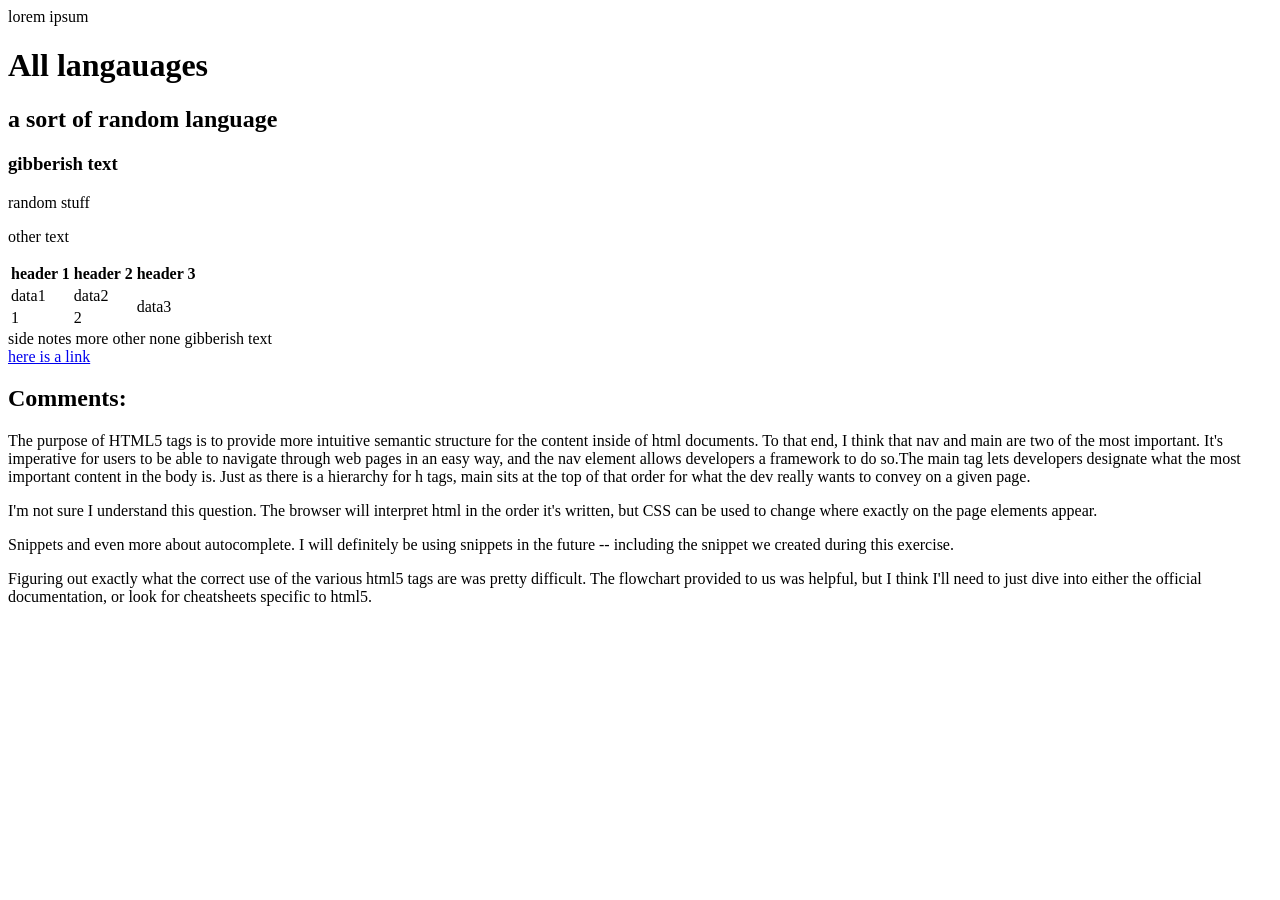
<file: html/gps/index.html>
<!DOCTYPE html>
<html>
<head>
  <title>practice</title>
  <meta charset="utf-8">
</head>
<body>
  <header> lorem ipsum </header>
  <main>
  <h1>All langauages</h1>
    <article>
    <h2>a sort of random language</h2>
      <section>
        <h3>gibberish text</h3>
        <p>
          random stuff
        </p>
      </section>
      <p>
        other text
      </p>
    </article>
    <table>
      <tr>
        <th>header 1</th>
        <th>header 2</th>
        <th>header 3</th>
      </tr>
      <tr>
        <td>data1</td>
        <td>data2</td>
        <td rowspan="2">data3</td>
      </tr>
      <tr>
        <td>1</td>
        <td>2</td>
      </tr>
    </table>
    <aside>side notes more other none gibberish text
    </aside>
  </main>
  <footer>
    <nav>
      <a href="../table-practice.html">here is a link</a>
    </nav>
  </footer>
  <section>
    <h2>Comments:</h2>
    <p>The purpose of HTML5 tags is to provide more intuitive semantic structure for the content inside of html documents. To that end, I think that nav and main are two of the most important. It's imperative for users to be able to navigate through web pages in an easy way, and the nav element allows developers a framework to do so.The main tag lets developers designate what the most important content in the body is. Just as there is a hierarchy for h tags, main sits at the top of that order for what the dev really wants to convey on a given page.</p>
    <p>I'm not sure I understand this question. The browser will interpret html in the order it's written, but CSS can be used to change where exactly on the page elements appear.</p>
    <p>Snippets and even more about autocomplete. I will definitely be using snippets in the future -- including the snippet we created during this exercise.</p>
    <p>Figuring out exactly what the correct use of the various html5 tags are was pretty difficult. The flowchart provided to us was helpful, but I think I'll need to just dive into either the official documentation, or look for cheatsheets specific to html5.</p>
  </section>
</body>
</html>
</file>
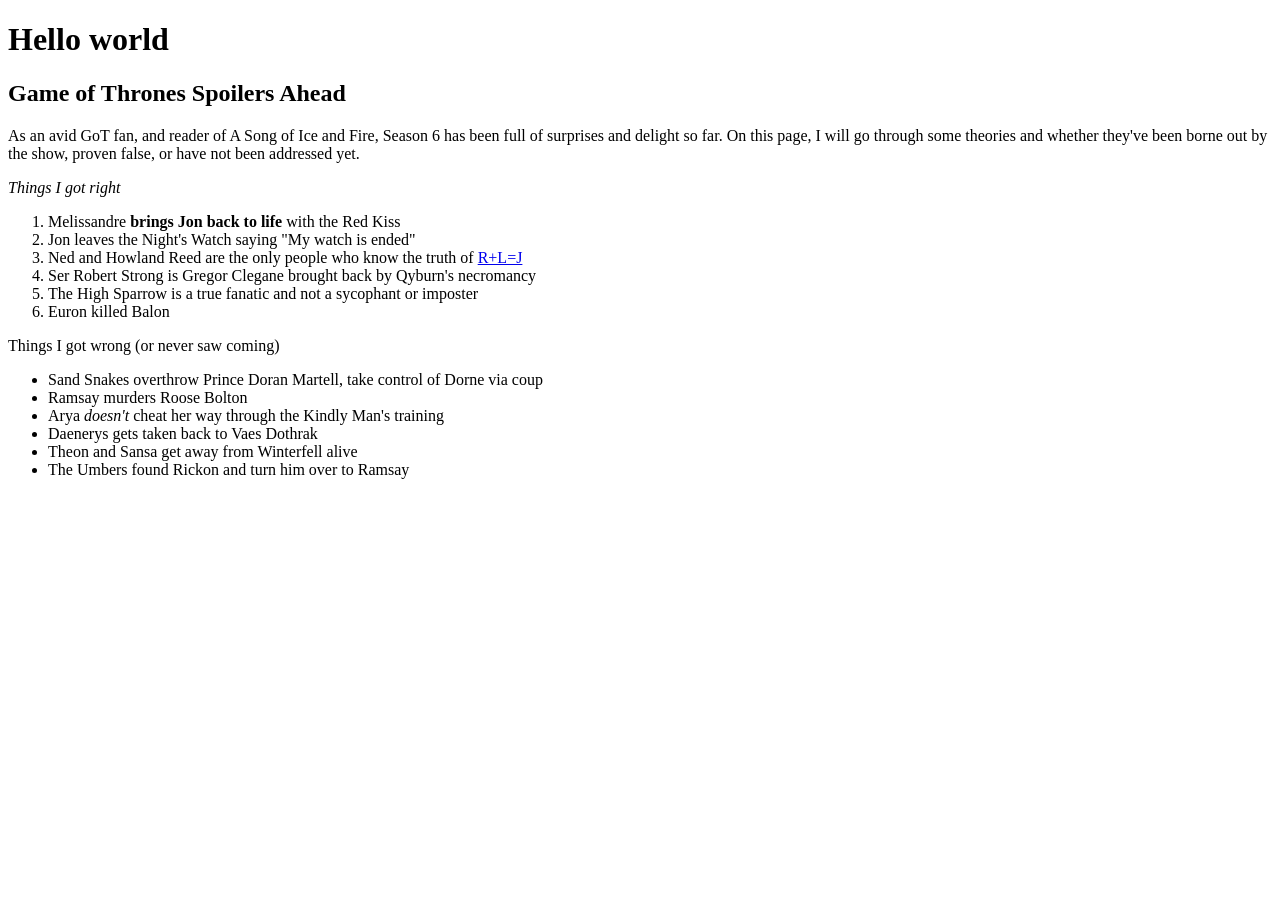
<file: html/web_basics/index.html>
<!Doctype html>
<html>
<head>
  <title>Kevin's Page</title>
</head>
<body>
  <h1>
    Hello world
  </h1>
  <h2>
    Game of Thrones Spoilers Ahead
  </h2>
  <p> As an avid GoT fan, and reader of A Song of Ice and Fire, Season 6 has been full of surprises and delight so far. On this page, I will go through some theories and whether they've been borne out by the show, proven false, or have not been addressed yet. </p>
  <p> <em> Things I got right </em> </p>
  <ol>
    <li> Melissandre <strong>brings Jon back to life</strong> with the Red Kiss </li>
    <li> Jon leaves the Night's Watch saying "My watch is ended"</li>
    <li> Ned and Howland Reed are the only people who know the truth of <a href= "https://en.wikipedia.org/wiki/R%2BL%3DJ_Theory">R+L=J</a> </li>
    <li> Ser Robert Strong is Gregor Clegane brought back by Qyburn's necromancy </li>
    <li> The High Sparrow is a true fanatic and not a sycophant or imposter </li>
    <li> Euron killed Balon</li>
  </ol>
  <p> Things I got wrong (or never saw coming)</p>
  <ul>
    <li> Sand Snakes overthrow Prince Doran Martell, take control of Dorne via coup</li>
    <li> Ramsay murders Roose Bolton</li>
    <li> Arya <em>doesn't</em> cheat her way through the Kindly Man's training</li>
    <li> Daenerys gets taken back to Vaes Dothrak</li>
    <li> Theon and Sansa get away from Winterfell alive</li>
    <li> The Umbers found Rickon and turn him over to Ramsay</li>
  </ul>
</body>
</html>
</file>
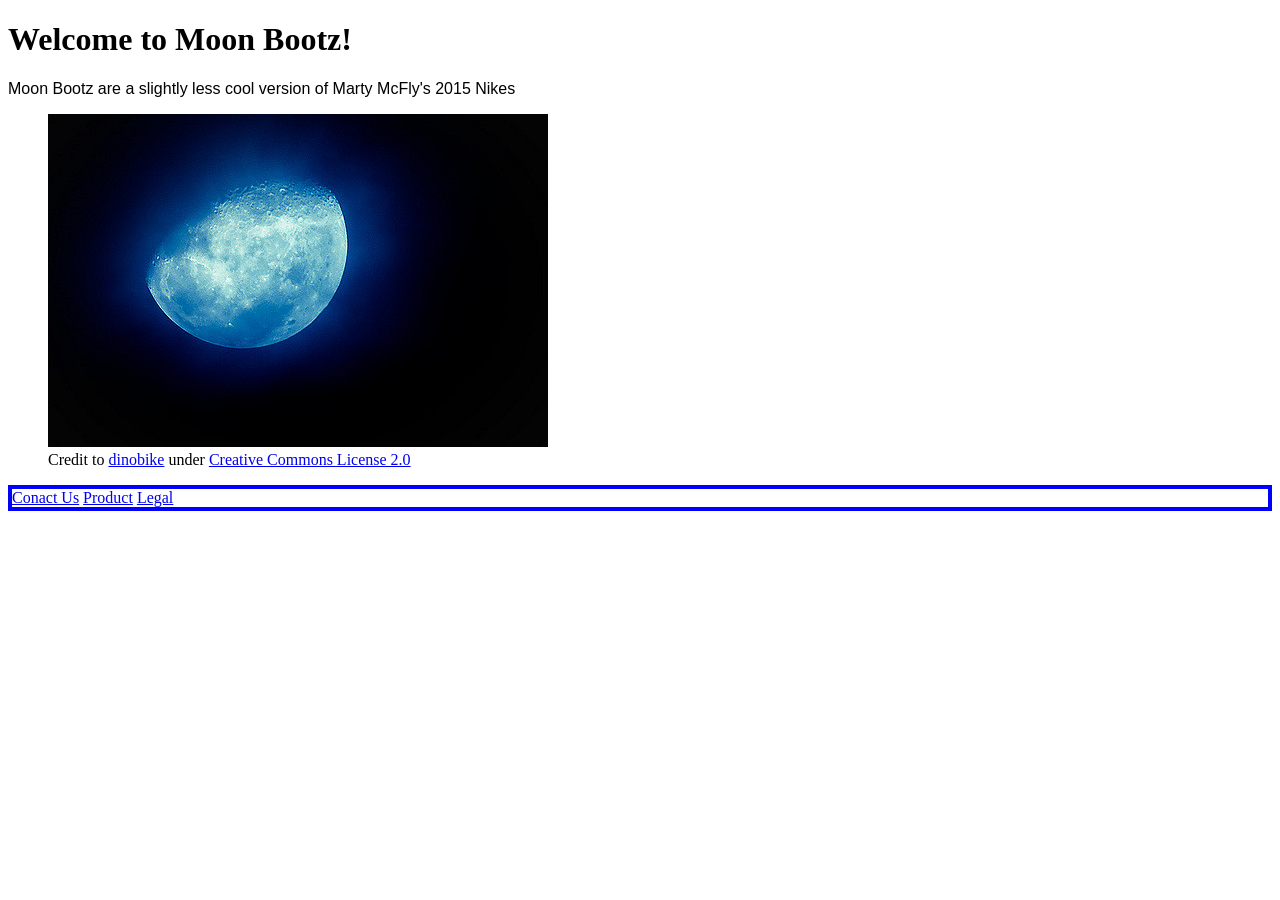
<file: web_dev/client_side_js/index.html>
<!Doctype HTML>
<html>
<head>
  <title>Moon Bootz Are Awesome!</title>
</head>
<body>
<h1> Welcome to Moon Bootz!
</h1>
<p>
  Moon Bootz are a slightly less cool version of Marty McFly's 2015 Nikes
</p>
<figure>
<img src="images/blue_moon.jpg" alt="blue moon" />
<figcaption>Credit to <a href= "https://www.flickr.com/photos/22586679@N04/3857267279/in/[base64]">dinobike</a> under <a href= "https://creativecommons.org/licenses/by-nd/2.0/">Creative Commons License 2.0</a> </figcaption>
</figure>
<nav>
  <a href= "contact.html">Conact Us</a>
  <a href= "product_details.html">Product</a>
  <a href= "legal/waiver.html">Legal</a>
</nav>
<script src="script.js"></script>
</body>
</html>
</file>
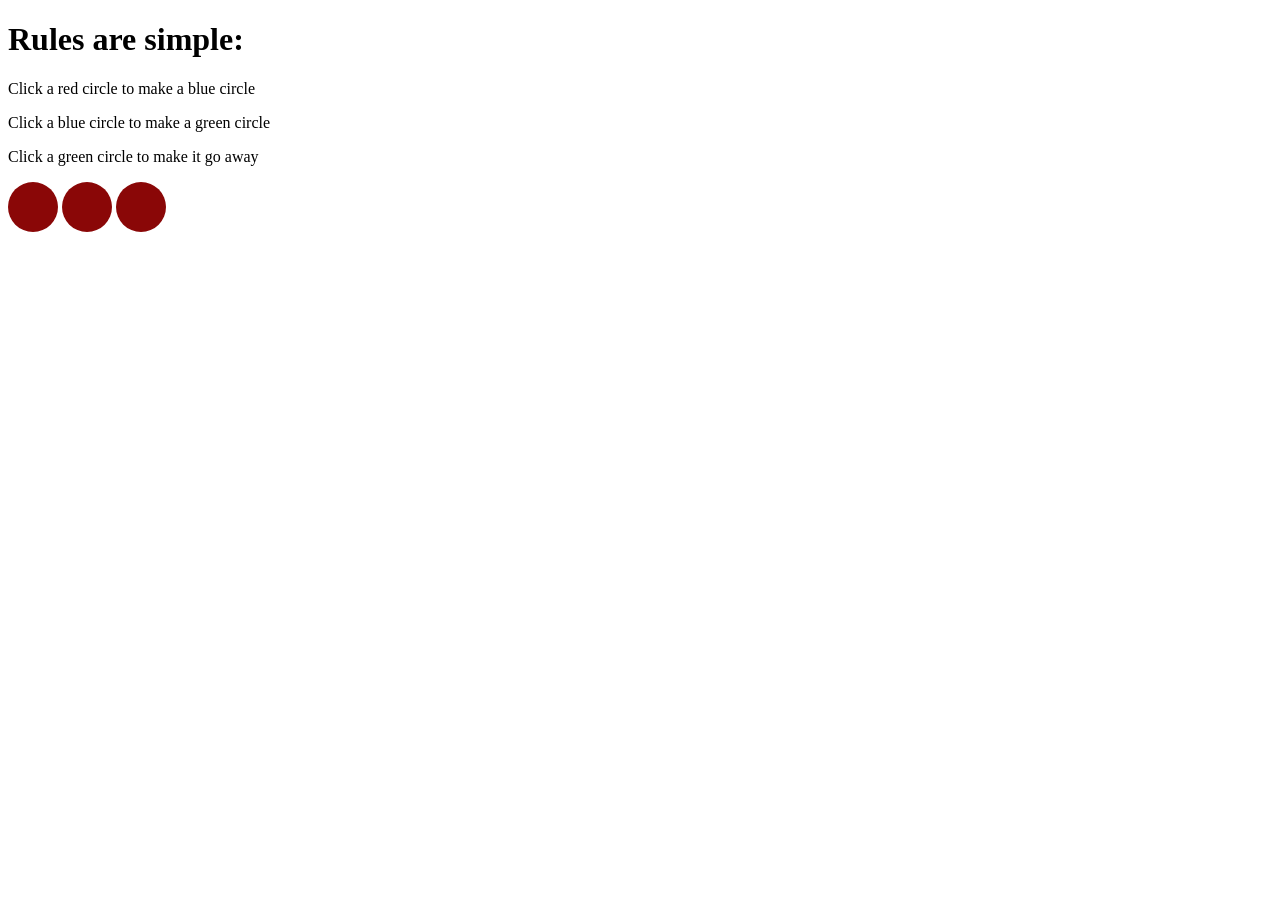
<file: web_dev/jquery/index.html>
<!DOCTYPE html>
<html>
<head>
  <title>Time Waster</title>
  <meta charset= "utf-8">
  <link rel="stylesheet" type="text/css" href="stylesheet.css">
  <script type="text/javascript" src="script.js"></script>
</head>
<body>
  <h1>Rules are simple:</h1>
  <p>Click a red circle to make a blue circle</p>
  <p>Click a blue circle to make a green circle</p>
  <p>Click a green circle to make it go away</p>
  <div></div>
  <div></div>
  <div></div>
</body>
</html>
</file>
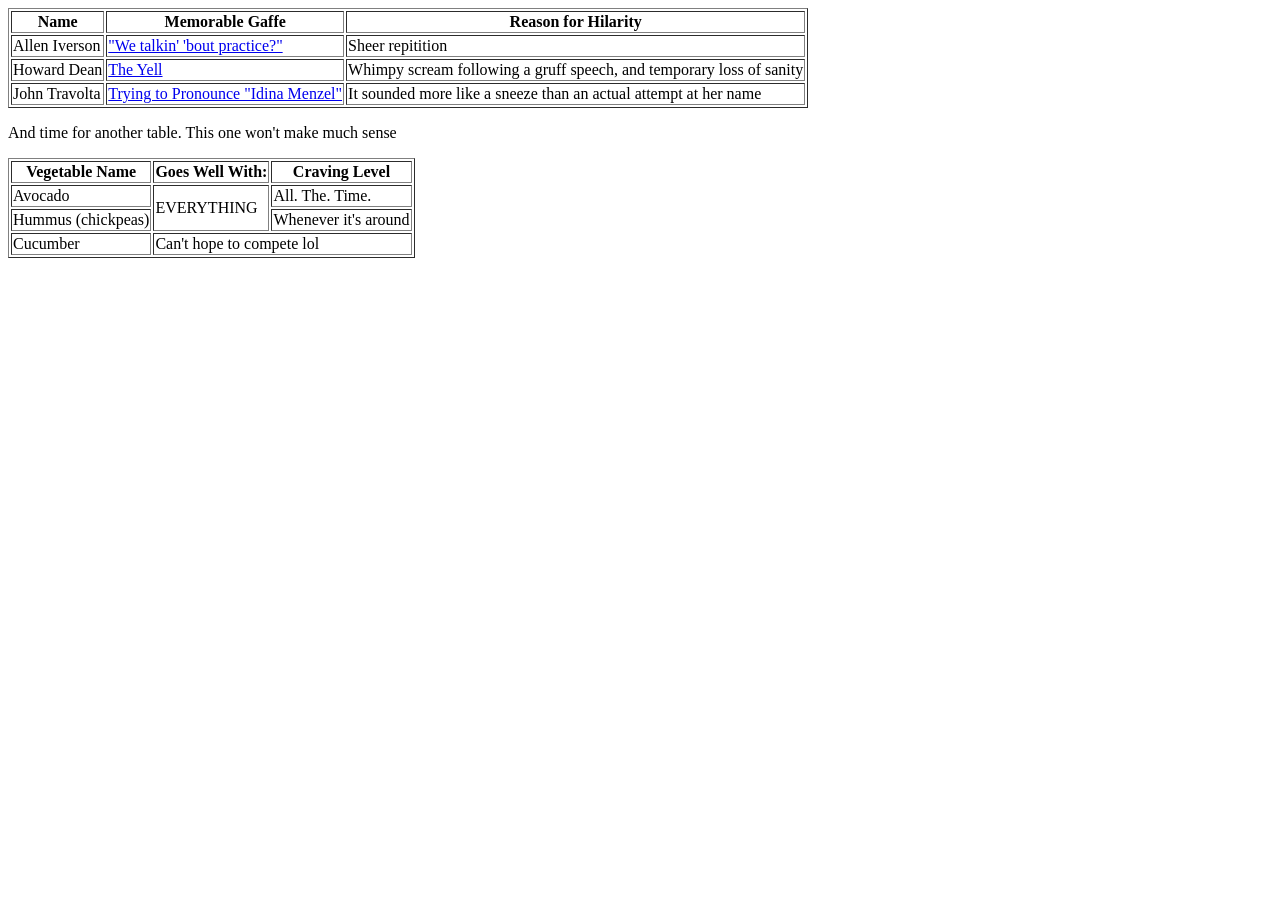
<file: html/table-practice.html>
<!doctype html>
<html>
<head>
  <title>We Talkin' 'Bout Practice</title>
</head>
<body>
<table border=1>
  <tr>
    <th>Name</th>
    <th>Memorable Gaffe</th>
    <th>Reason for Hilarity</th>
  </tr>
  <tr>
    <td>Allen Iverson</td>
    <td><a href= "https://youtu.be/eGDBR2L5kzI">"We talkin' 'bout practice?"</a></td>
    <td>Sheer repitition</td>
  </tr>
  <tr>
    <td>Howard Dean</td>
    <td><a href= "https://youtu.be/RwkNnMrsx7Q">The Yell</a></td>
    <td>Whimpy scream following a gruff speech, and temporary loss of sanity</td>
  </tr>
  <tr>
    <td>John Travolta</td>
    <td><a href= "https://youtu.be/XevUKl9UMO8">Trying to Pronounce "Idina Menzel"</a></td>
    <td>It sounded more like a sneeze than an actual attempt at her name</td>
  </tr>
</table>
<p>And time for another table. This one won't make much sense</p>
<table border=1>
  <tr>
    <th>Vegetable Name</th>
    <th>Goes Well With:</th>
    <th>Craving Level</th>
  </tr>
  <tr>
    <td>Avocado</td>
    <td rowspan="2">EVERYTHING</td>
    <td>All. The. Time.</td>
  </tr>
  <tr>
    <td>Hummus (chickpeas)</td>
    <td>Whenever it's around</td>
  </tr>
  <tr>
    <td>Cucumber</td>
    <td colspan="2">Can't hope to compete lol</td>
  </tr>
</table>
</body>
</html>
</file>
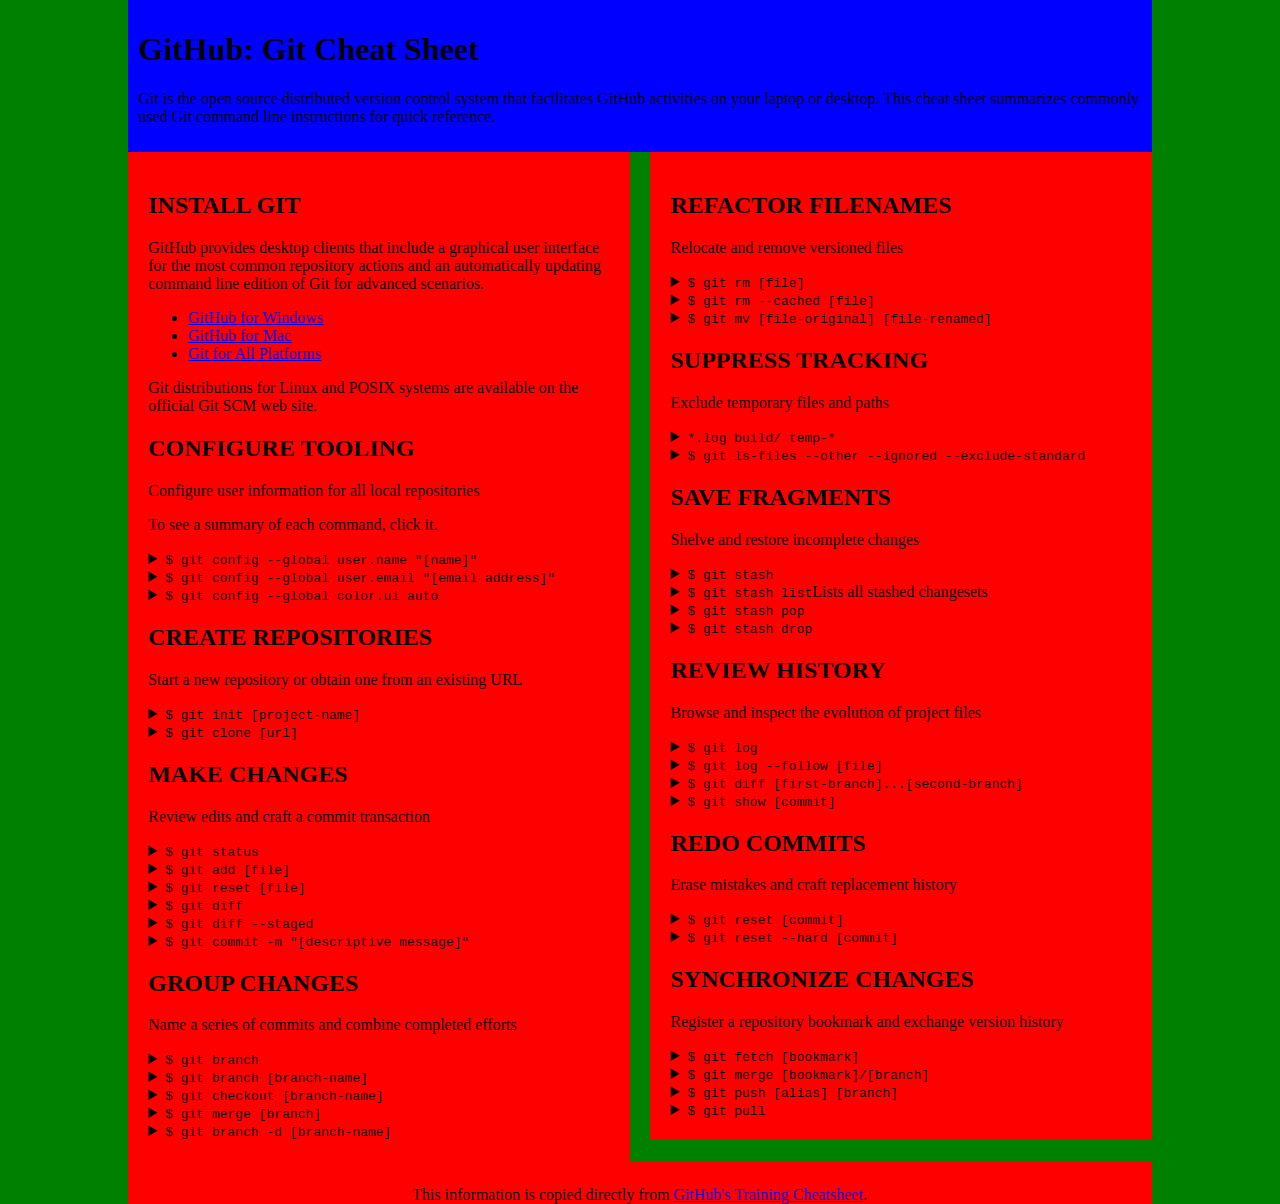
<file: css/gps/gps2-1.html>
<!--
Write your names here:
1. Kevin McGovern
2. Amir
We spent [1.3] hours on this challenge.
-->

<!-- This challenge uses HTML5 syntax that may not be available in all browsers (It works in Chrome and Safari, from my testing. (<details> and<summary>). -->

<!DOCTYPE html>
<html lang="en">
  <head>
    <meta charset="UTF-8">
    <link rel="stylesheet" href="gps2-1.css" type= "text/css">
    <title>Git Cheat Sheet</title>
  </head>

  <body>
    <header>
      <h1>GitHub: Git Cheat Sheet</h1>
      <p>Git is the open source distributed version control system that
        facilitates GitHub activities on your laptop or desktop.
        This cheat sheet summarizes commonly used Git command line
        instructions for quick reference.</p>
    </header>

    <section class="column-1">
      <article>
        <h2>INSTALL GIT</h2>
        <p>GitHub provides desktop clients that include a graphical user
        interface for the most common repository actions and an automatically
        updating command line edition of Git for advanced scenarios.</p>
        <ul>
          <li><a href="https://windows.github.com">GitHub for Windows</a></li>
          <li><a href="https://mac.github.com">GitHub for Mac</a></li>
          <li><a href="http://git-scm.com">Git for All Platforms</a></li>
        </ul>

        Git distributions for Linux and POSIX systems are available on the
        official Git SCM web site.
      </article>

      <article>
        <h2>CONFIGURE TOOLING</h2>
        <p>Configure user information for all local repositories</p>
        <p> To see a summary of each command, click it.</p>

        <details>
          <summary><code>$ git config --global user.name "[name]"</code></summary>
          <p>Sets the name you want attached to your commit transactions</p>
        </details>

        <details>
          <summary><code>$ git config --global user.email "[email address]"</code></summary>
          <p>Sets the email you want atached to your commit transactions</p>
        </details>

        <details>
          <summary><code>$ git config --global color.ui auto</code></summary>
          <p>Enables helpful colorization of command line output</p>
        </details>
      </article>

      <article>
        <h2>CREATE REPOSITORIES</h2>
        <p>Start a new repository or obtain one from an existing URL</p>

        <details>
          <summary><code>$ git init [project-name]</code></summary>
          <p>Creates a new local repository with the specified name</p>
        </details>

        <details>
          <summary><code>$ git clone [url]</code></summary>
          <p>Downloads a project and its entire version history</p>
        </details>
      </article>

      <article>
        <h2>MAKE CHANGES</h2>
        <p>Review edits and craft a commit transaction</p>

        <details>
          <summary><code>$ git status</code></summary>
          <p>Lists all new or modified files to be committed</p>
        </details>

        <details>
          <summary><code>$ git add [file]</code></summary>
          <p>Snapshots the file in preparation for versioning</p>
        </details>

        <details>
          <summary><code>$ git reset [file]</code></summary>
          <p>Unstages the file, but preserve its contents</p>
        </details>

        <details>
          <summary><code>$ git diff</code></summary>
          <p>Shows file differences not yet staged</p>
        </details>

        <details>
          <summary><code>$ git diff --staged</code></summary>
          <p>Shows file differences between staging and the last file version</p>
        </details>

        <details>
          <summary><code>$ git commit -m "[descriptive message]"</code></summary>
          <p>Records file snapshots permanently in version history</p>
        </details>
      </article>

      <article>
        <h2>GROUP CHANGES</h2>
        <p>Name a series of commits and combine completed efforts</p>

        <details>
          <summary><code>$ git branch</code></summary>
          <p>Lists all local branches in the current repository</p>
        </details>

        <details>
          <summary><code>$ git branch [branch-name]</code></summary>
          <p>Creates a new branch</p>
        </details>

        <details>
          <summary><code>$ git checkout [branch-name]</code></summary>
          <p>Switches to the specified branch and updates the working directory</p>
        </details>

        <details>
          <summary><code>$ git merge [branch]</code></summary>
          <p>Combines the specified branch’s history into the current branch</p>
        </details>

        <details>
          <summary><code>$ git branch -d [branch-name]</code></summary>
          <p>Deletes the specified branch</p>
        </details>
      </article>
    </section>

    <section class="column-2">
      <article>
        <h2>REFACTOR FILENAMES</h2>
        <p>Relocate and remove versioned files</p>

        <details>
          <summary><code>$ git rm [file]</code></summary>
          <p>Deletes the file from the working directory and stages the deletion</p>
        </details>

        <details>
          <summary><code>$ git rm --cached [file]</code></summary>
          <p>Removes the file from version control but preserves the file locally</p>
        </details>

        <details>
          <summary><code>$ git mv [file-original] [file-renamed]</code></summary>
          <p>Changes the file name and prepares it for commit</p>
        </details>
      </article>

      <article>
        <h2>SUPPRESS TRACKING</h2>
        <p>Exclude temporary files and paths</p>

        <details>
          <summary><code>*.log
                    build/
                    temp-*
          </code></summary>
          <p>A text file named .gitignore suppresses accidental versioning of files and paths matching the specified paterns</p>
        </details>

        <details>
          <summary><code>$ git ls-files --other --ignored --exclude-standard</code></summary>
          <p>Lists all ignored files in this project</p>
        </details>
      </article>

      <article>
        <h2>SAVE FRAGMENTS</h2>
        <p>Shelve and restore incomplete changes</p>

        <details>
          <summary><code>$ git stash</code></summary>
          <p>Temporarily stores all modified tracked files</p>
        </details>

        <details>
          <summary><code>$ git stash list</code>Lists all stashed changesets</summary>
          <p></p>
        </details>

        <details>
          <summary><code>$ git stash pop</code></summary>
          <p>Restores the most recently stashed files</p>
        </details>

        <details>
          <summary><code>$ git stash drop</code></summary>
          <p>Discards the most recently stashed changeset</p>
        </details>

      </article>

      <article>
        <h2>REVIEW HISTORY</h2>
        <p>Browse and inspect the evolution of project files</p>

        <details>
          <summary><code>$ git log</code></summary>
          <p>Lists version history for the current branch</p>
        </details>

        <details>
          <summary><code>$ git log --follow [file]</code></summary>
          <p>Lists version history for a file, including renames</p>
        </details>

        <details>
          <summary><code>$ git diff [first-branch]...[second-branch]</code></summary>
          <p>Shows content differences between two branches</p>
        </details>

        <details>
          <summary><code>$ git show [commit]</code></summary>
          <p>Outputs metadata and content changes of the specified commit</p>
        </details>
      </article>

      <article>
        <h2>REDO COMMITS</h2>
        <p>Erase mistakes and craft replacement history</p>

        <details>
          <summary><code>$ git reset [commit]</code></summary>
          <p>Undoes all commits after [commit], preserving changes locally</p>
        </details>

        <details>
          <summary><code>$ git reset --hard [commit]</code></summary>
          <p>Discards all history and changes back to the specified commit</p>
        </details>
      </article>

      <article>
        <h2>SYNCHRONIZE CHANGES</h2>
        <p>Register a repository bookmark and exchange version history</p>

        <details>
          <summary><code>$ git fetch [bookmark]</code></summary>
          <p>Downloads all history from the repository bookmark</p>
        </details>

        <details>
          <summary><code>$ git merge [bookmark]/[branch]</code></summary>
          <p>Combines bookmark’s branch into current local branch</p>
        </details>

        <details>
          <summary><code>$ git push [alias] [branch]</code></summary>
          <p>Uploads all local branch commits to GitHub</p>
        </details>

        <details>
          <summary><code>$ git pull</code></summary>
          <p>Downloads bookmark history and incorporates changes</p>
        </details>
      </article>
    </section>

    <footer>
      This information is copied directly from <a href="https://training.github.com/kit/downloads/github-git-cheat-sheet.pdf">GitHub's Training Cheatsheet</a>.
    </footer>
  <!-- 1) I feel more confident in my capabilities with positioning, mainly in the Edison "I found 1,000 ways not to position two columns" sort of way. But I'm okay with that because weeding out mistakes helps to fill out knowledge. Understanding why something fails is often more important than why something succeeds. Also, my CSS textbook arrived today, so now I have another resource to consult.
  2) I think I did a good job of picking CSS up, but I'm not very design or artistically minded so there's a lot that I can do but cannot come up with a use case for because I don't really have a good handle on how to make a webpage look nice. The colors I use seem garish, and I can't figure out how to have elements display together in an aesthetically pleasing way. Maybe it's time to fiddle with my .io page and work on this. -->
  </body>
</html>
</file>
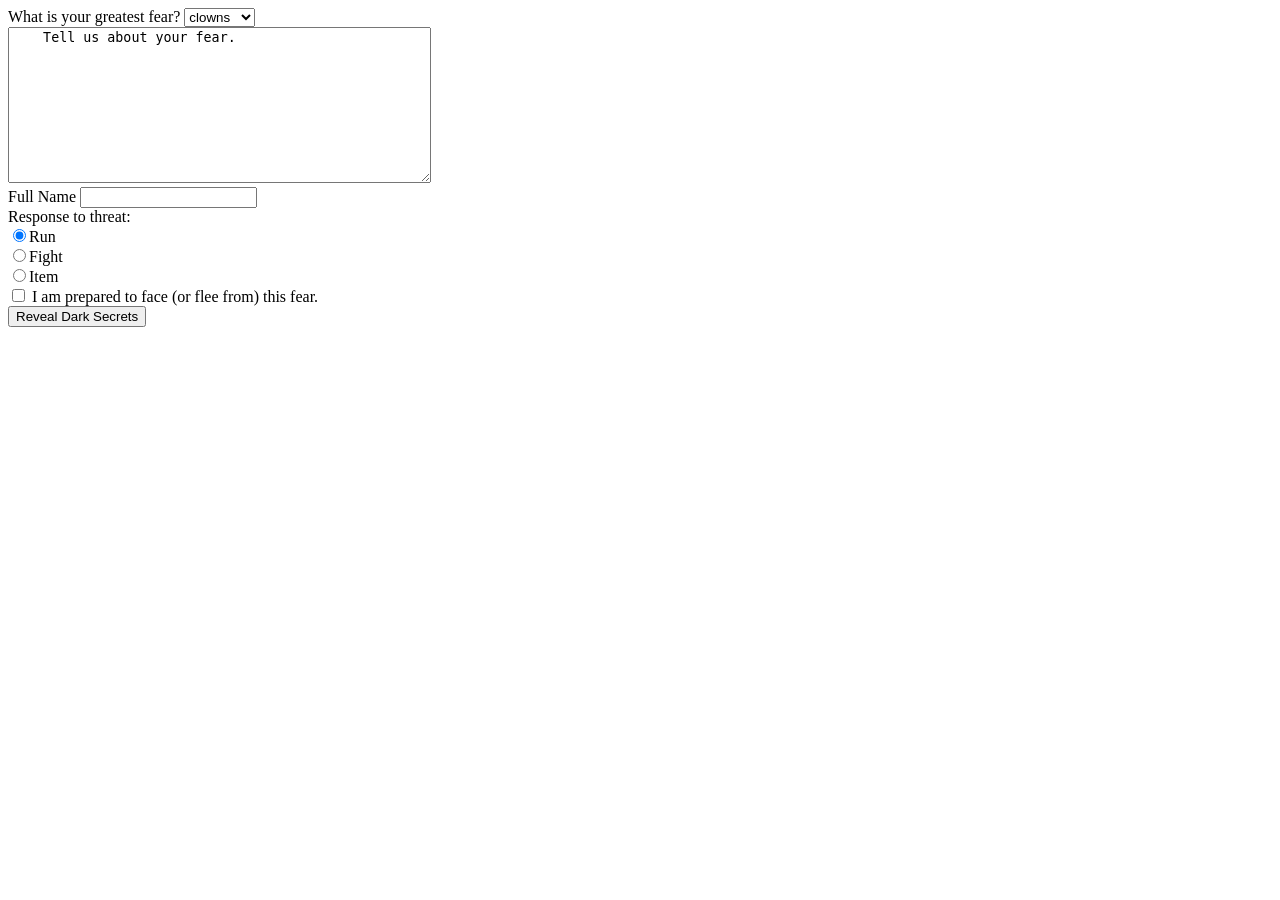
<file: html/forms/practice-form.html>
<!DOCTYPE html>
<html>
<head>
  <title>The Form</title>
</head>
<body>

<form action="success.html">

<div>
  <label>What is your greatest fear?</label>
  <select name="fear">
    <option>clowns</option>
    <option>badgers</option>
    <option>spoons</option>
  </select>
</div>

<div>
  <textarea name="fear-description" rows="10" cols="50">
    Tell us about your fear.
  </textarea>
</div>

<div>
  <label>Full Name</label>
  <input type="text" name="fullname">
</div>

<div>
  <label>Response to threat:</label><br>
  <input type="radio" name="response" value="" checked>Run<br>
  <input type="radio" name="response" value="">Fight<br>
  <input type="radio" name="response" value="">Item
</div>

<div>
  <input type="checkbox" name="agree" value="agree">
  I am prepared to face (or flee from) this fear.
</div>

<div>
  <button type="submit">Reveal Dark Secrets</button>
</div>

</form>

</body>
</html>
</file>
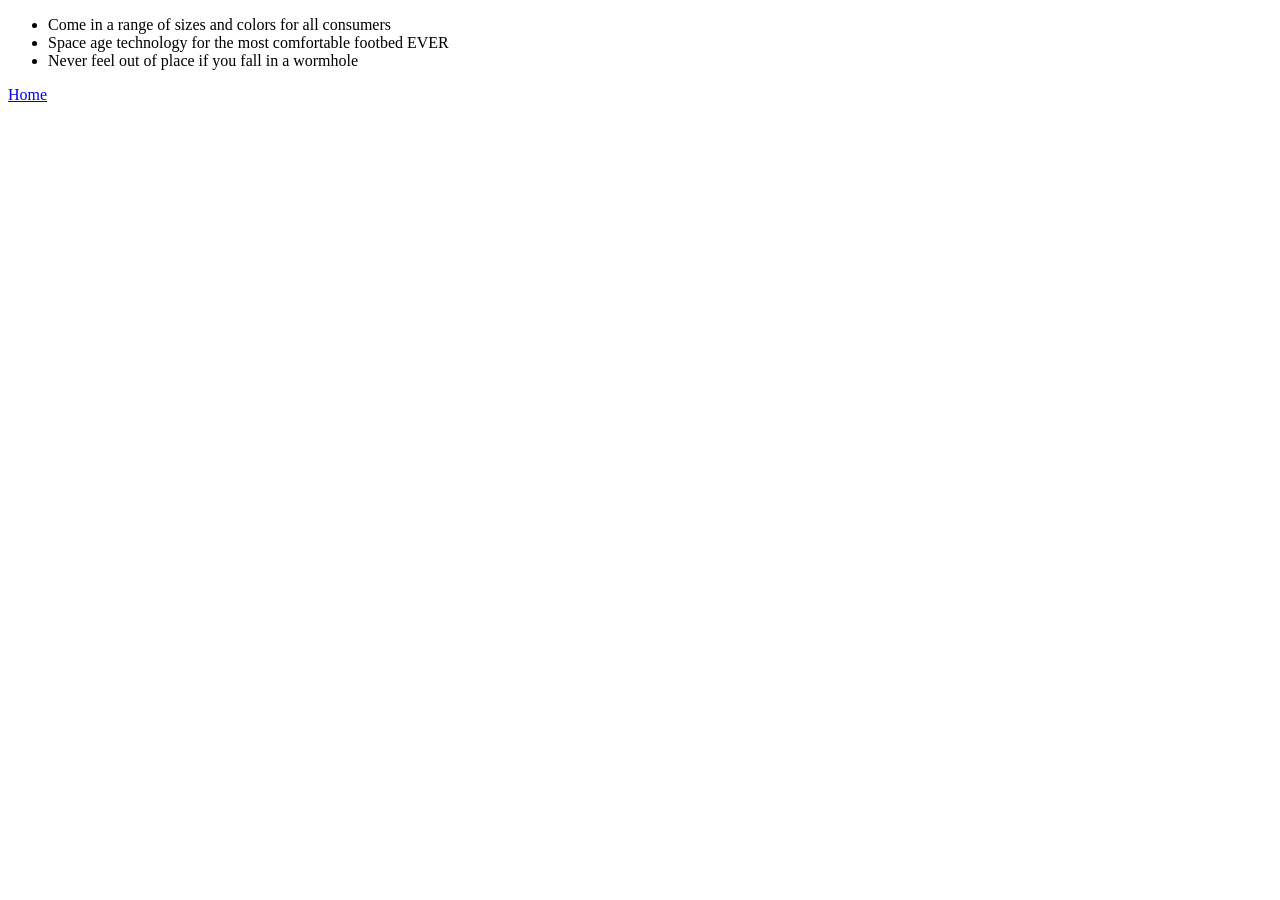
<file: html/moon_bootz/product_details.html>
<!doctype html>
<html>
<head>
  <title>Product</title>
</head>
<body>
<p>
  <ul>
    <li>Come in a range of sizes and colors for all consumers</li>
    <li>Space age technology for the most comfortable footbed EVER</li>
    <li>Never feel out of place if you fall in a wormhole</li>
  </ul>
</p>
<footer>
  <a href= "index.html">Home</a>
</footer>
</body>
</html>
</file>
<file: web_dev/jquery/stylesheet.css>
div {
  height: 50px;
  width: 50px;
  border-radius: 100%;
  display: inline-block;
  background-color: #8A0707;
}

.vanish {
  height: 50px;
  width: 50px;
  border-radius: 100%;
  display: inline-block;
  background-color: #B4E6A8
}

.create{
  height: 50px;
  width: 50px;
  border-radius: 100%;
  display: inline-block;
  background-color: #4169E1;
}
</file>
<file: css/gps/gps2-1.css>
body {
  background-color: green;
  max-width: 80%;
  margin: auto;
}
a:hover{
  color: orange;
}
header {
  background-color: blue;
  padding: 10px;
  margin: auto;
}

main{
  position: relative;
  /* display: block; */
}

.column-1, .column-2 {
  display: inline-block;
  width: 45%;
  vertical-align: top;
  background-color: red;
  padding: 2%;
/*   top: 0;
  left: 0;
  position: absolute; */
}

.column-2 {
  float: right;
}

footer {
 /* margin: 25px; */
  text-align: center;
  background-color: red;
  clear: both;
  padding-top: 25px;
/*   position: absolute;
  bottom: 0; */
}
</file>
